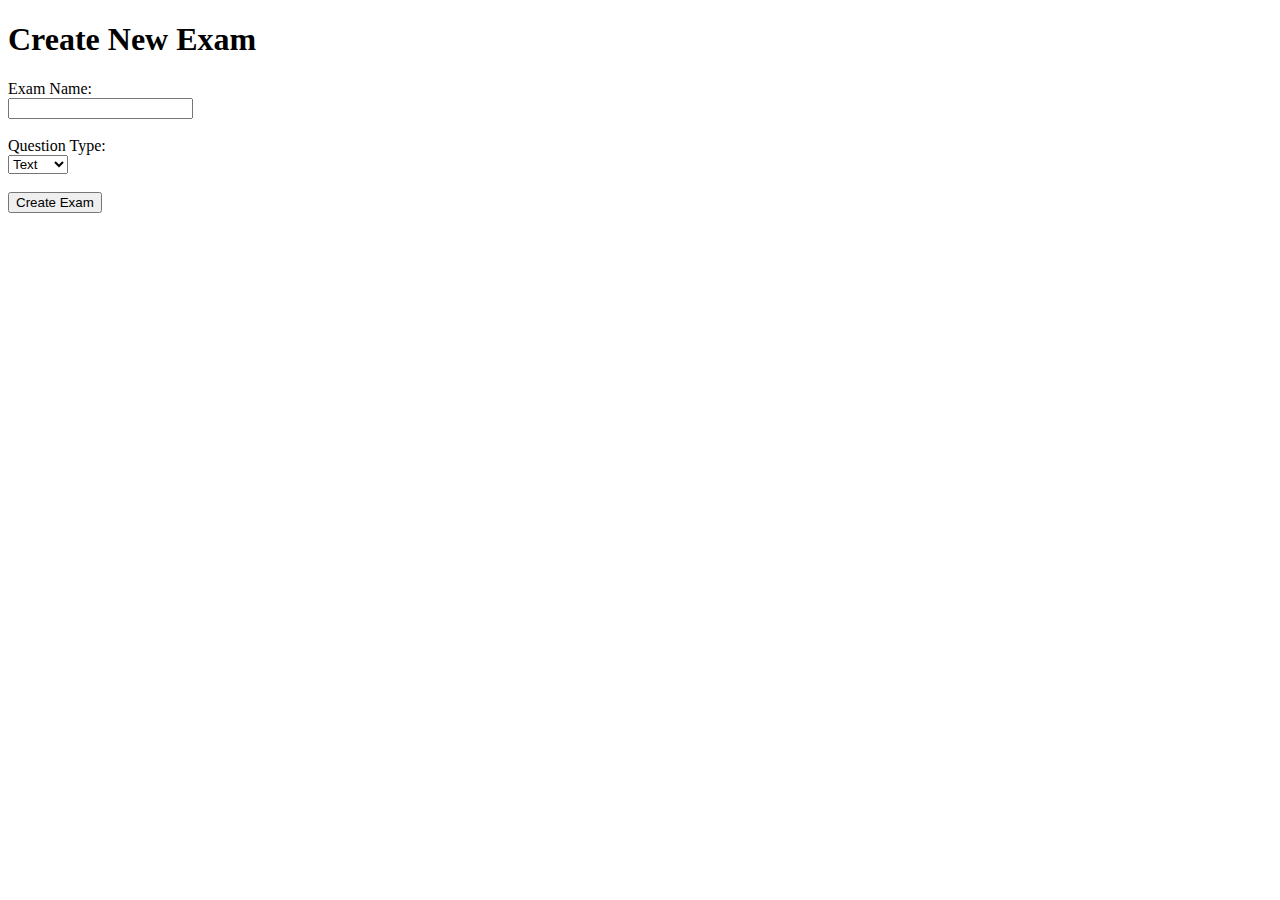
<file: app/templets/exam_creation.html>
<!DOCTYPE html>
<html lang="en">
<head>
    <meta charset="UTF-8">
    <meta name="viewport" content="width=device-width, initial-scale=1.0">
    <title>Create New Exam</title>
</head>
<body>
    <h1>Create New Exam</h1>
    <form action="{{ url_for('create_exam') }}" method="post">
        <label for="exam_name">Exam Name:</label><br>
        <input type="text" id="exam_name" name="exam_name"><br><br>
        
        <label for="question_type">Question Type:</label><br>
        <select id="question_type" name="question_type">
            <option value="text">Text</option>
            <option value="image">Image</option>
            <option value="voice">Voice</option>
            <!-- Add more options for different question types as needed -->
        </select><br><br>
        
        <!-- Add more fields for other exam details, such as time limit, etc. -->
        
        <input type="submit" value="Create Exam">
    </form>
</body>
</html>
</file>
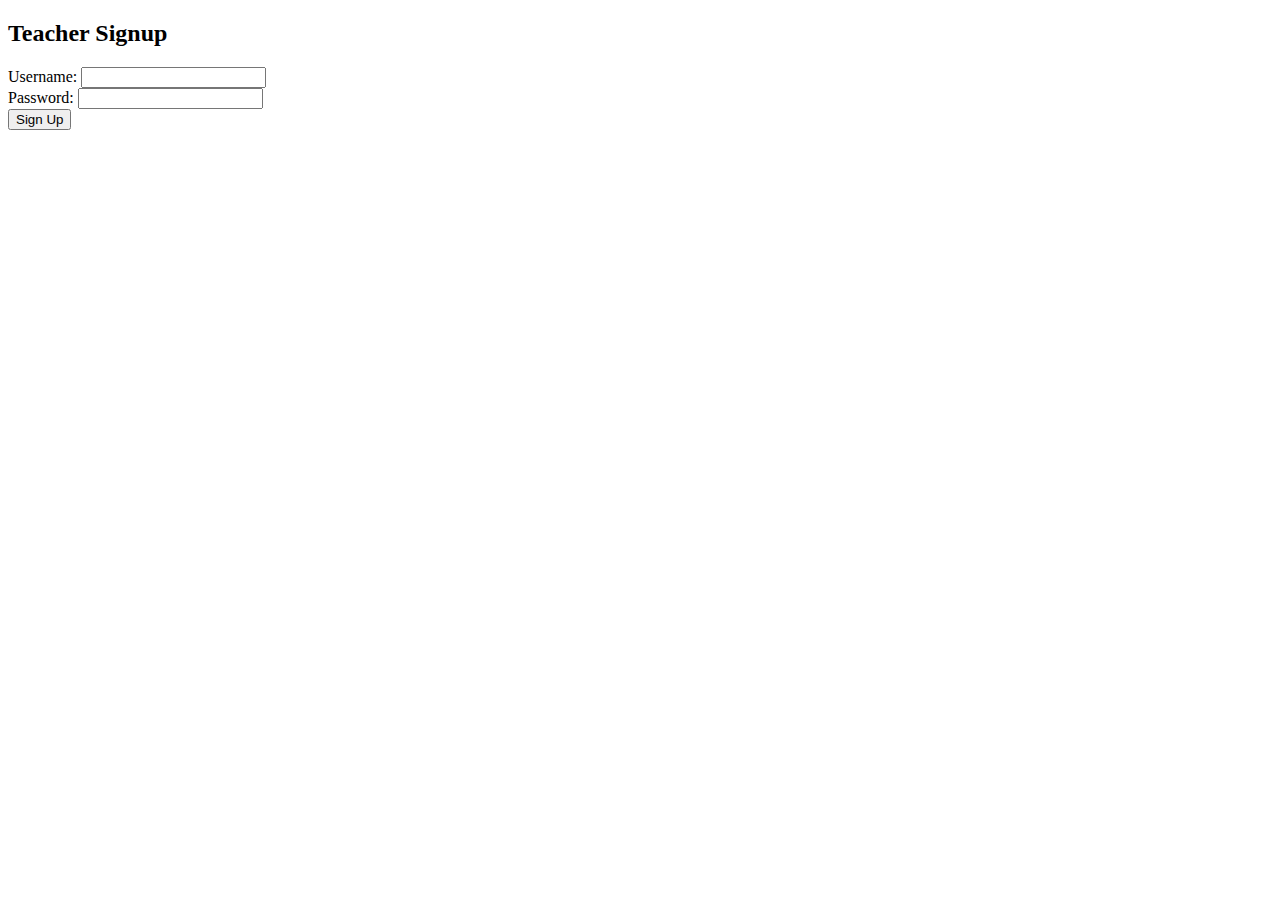
<file: app/templets/signup_teacher.html>
<!DOCTYPE html>
<html lang="en">
<head>
    <meta charset="UTF-8">
    <meta name="viewport" content="width=device-width, initial-scale=1.0">
    <title>Teacher Signup</title>
</head>
<body>
    <h2>Teacher Signup</h2>
    <form action="/signup_teacher" method="post">
        <label for="username">Username:</label>
        <input type="text" id="username" name="username" required><br>
        <label for="password">Password:</label>
        <input type="password" id="password" name="password" required><br>
        <button type="submit">Sign Up</button>
    </form>
</body>
</html>
</file>
